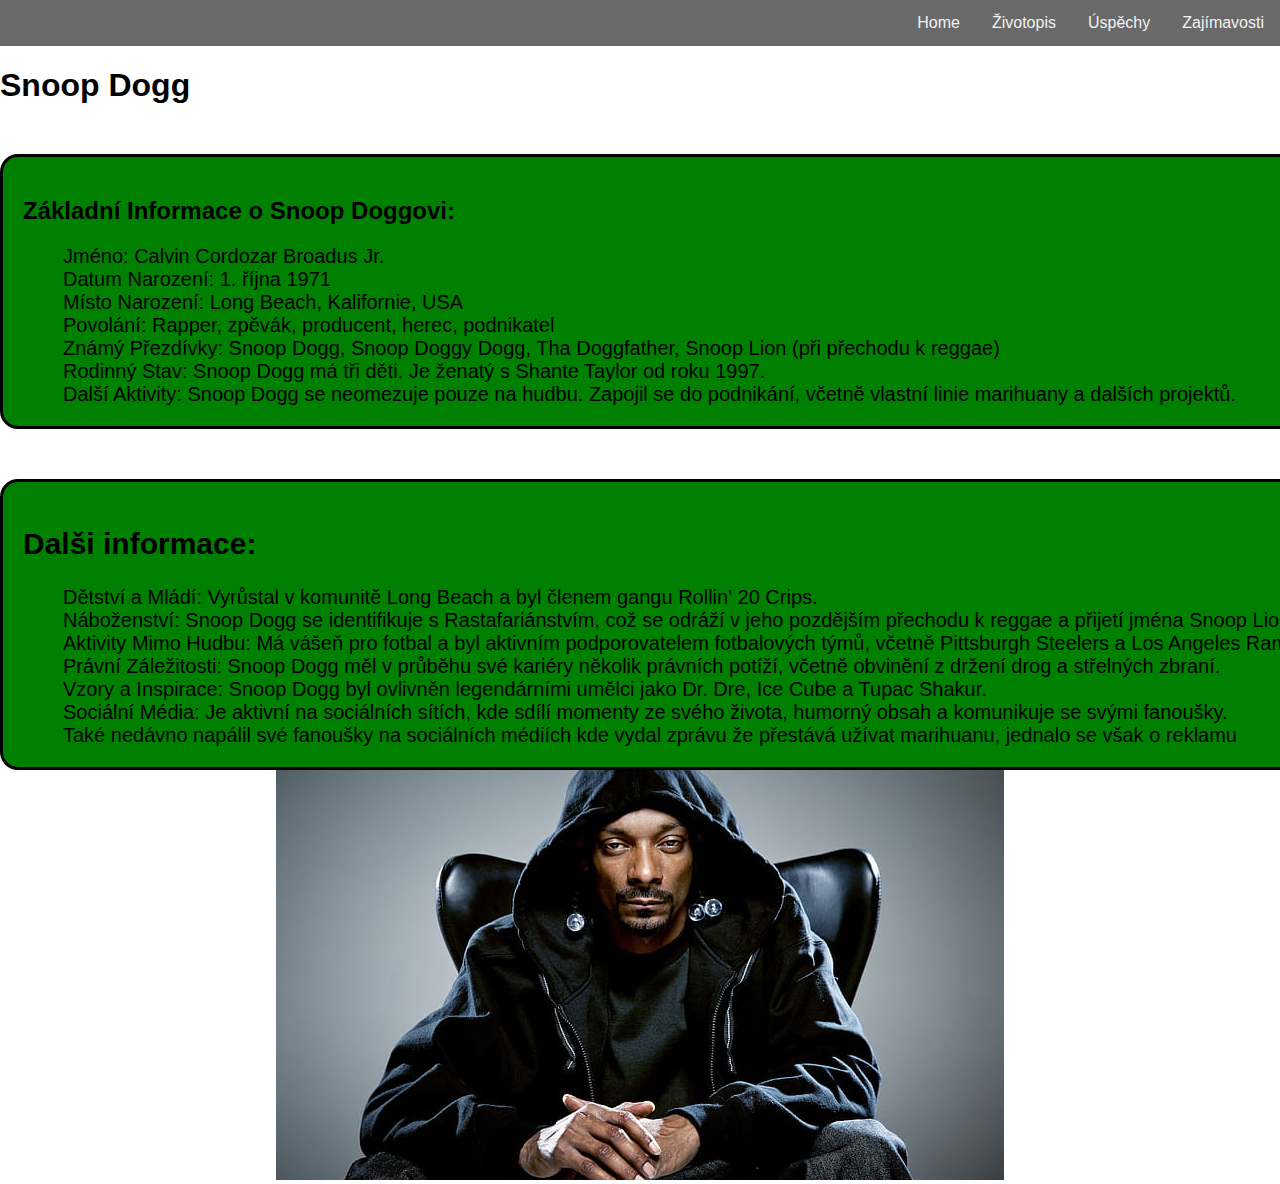
<file: index.html>
<!DOCTYPE html>
<html lang="en">
<head>
    <meta charset="UTF-8">
    <title>Title</title>
    <link rel="stylesheet" href="styles.css">
</head>
<body>
<div class="background_img"></div>
<div class="navbar">
    <a href="zajimavosti.html">Zajímavosti</a>
    <a href="uspechy.html">Úspěchy</a>
    <a href="zivotopis.html">Životopis</a>
    <a href="index.html">Home</a>
</div>
<h1>
    Snoop Dogg
</h1>
<div class="zak_info">
    <h2 class="zak_nadpis">Základní Informace o Snoop Doggovi:</h2>
    <ul class="zak_text">
        <li>Jméno: Calvin Cordozar Broadus Jr.</li>
        <li>Datum Narození: 1. října 1971</li>
        <li>Místo Narození: Long Beach, Kalifornie, USA</li>
        <li>Povolání: Rapper, zpěvák, producent, herec, podnikatel</li>
        <li>Známý Přezdívky: Snoop Dogg, Snoop Doggy Dogg, Tha Doggfather, Snoop Lion (při přechodu k reggae)</li>
        <li>Rodinný Stav: Snoop Dogg má tři děti. Je ženatý s Shante Taylor od roku 1997.</li>
        <li>Další Aktivity: Snoop Dogg se neomezuje pouze na hudbu. Zapojil se do podnikání, včetně vlastní linie marihuany a dalších projektů.</li>
    </ul>
</div>
<div class="dalsi_info">
    <h2 class="zak_nadpis">Dalši informace:</h2>
    <ul>
        <li>Dětství a Mládí: Vyrůstal v komunitě Long Beach a byl členem gangu Rollin' 20 Crips.</li>
        <li>Náboženství: Snoop Dogg se identifikuje s Rastafariánstvím, což se odráží v jeho pozdějším přechodu k reggae a přijetí jména Snoop Lion.</li>
        <li>Aktivity Mimo Hudbu: Má vášeň pro fotbal a byl aktivním podporovatelem fotbalových týmů, včetně Pittsburgh Steelers a Los Angeles Rams.</li>
        <li>Právní Záležitosti: Snoop Dogg měl v průběhu své kariéry několik právních potíží, včetně obvinění z držení drog a střelných zbraní.</li>
        <li>Vzory a Inspirace: Snoop Dogg byl ovlivněn legendárními umělci jako Dr. Dre, Ice Cube a Tupac Shakur.</li>
        <li>Sociální Média: Je aktivní na sociálních sítích, kde sdílí momenty ze svého života, humorný obsah a komunikuje se svými fanoušky.</li>
        <li>Také nedávno napálil své fanoušky na sociálních médiích kde vydal zprávu že přestává užívat marihuanu, jednalo se však o reklamu</li>
    </ul>
</div>
<div class="obrazek">
    <img src="img/snoop">
</div>
</body>
</html>
</file>
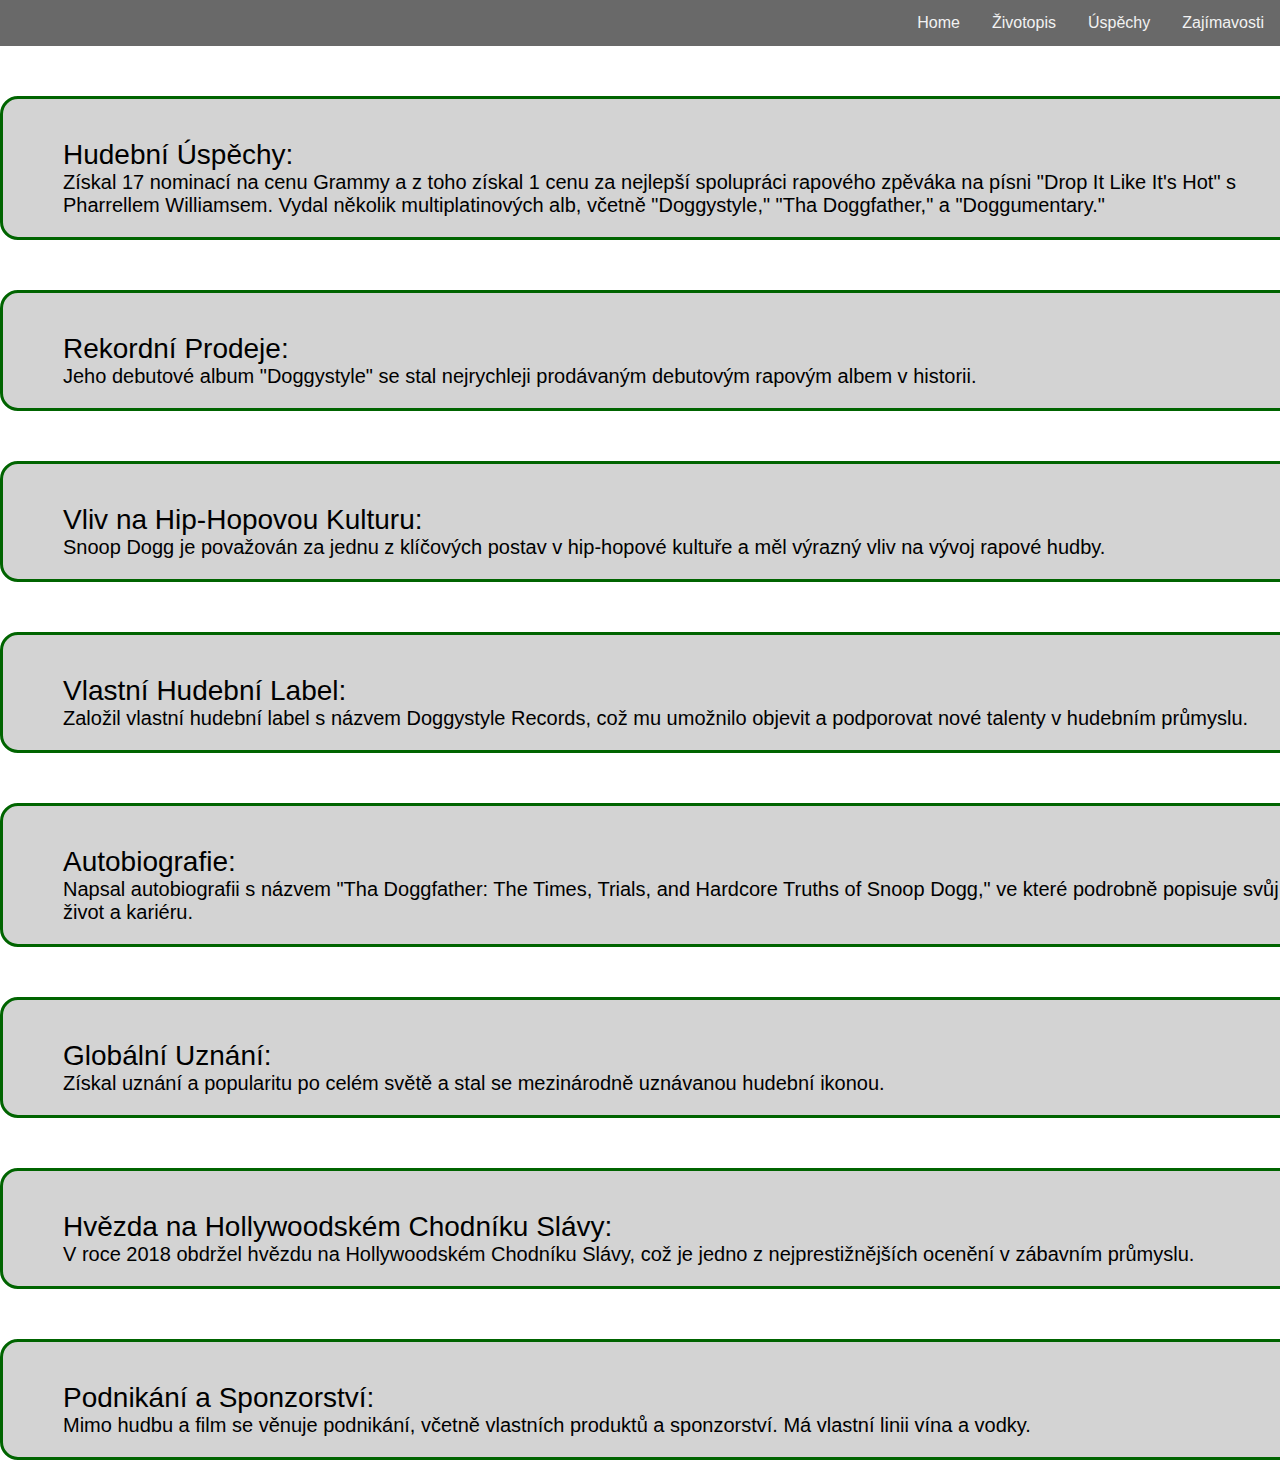
<file: uspechy.html>
<!DOCTYPE html>
<html lang="en">
<head>
    <meta charset="UTF-8">
    <title>Title</title>
    <link rel="stylesheet" href="styles.css">
</head>
<body>
<div class="navbar">
    <a href="zajimavosti.html">Zajímavosti</a>
    <a href="uspechy.html">Úspěchy</a>
    <a href="zivotopis.html">Životopis</a>
    <a href="index.html">Home</a>
</div>
<div class="zajimavosti_cards">
    <ul>
        <li class="nadpis_zaj">Hudební Úspěchy:</li>
        <li>Získal 17 nominací na cenu Grammy a z toho získal 1 cenu za nejlepší spolupráci rapového zpěváka na písni "Drop It Like It's Hot" s Pharrellem Williamsem.
            Vydal několik multiplatinových alb, včetně "Doggystyle," "Tha Doggfather," a "Doggumentary."</li>
    </ul>
</div>
<div class="zajimavosti_cards">
    <ul>
        <li class="nadpis_zaj">Rekordní Prodeje:</li>
        <li>Jeho debutové album "Doggystyle" se stal nejrychleji prodávaným debutovým rapovým albem v historii.</li>
    </ul>
</div>
<div class="zajimavosti_cards">
    <ul>
        <li class="nadpis_zaj">Vliv na Hip-Hopovou Kulturu:</li>
        <li>Snoop Dogg je považován za jednu z klíčových postav v hip-hopové kultuře a měl výrazný vliv na vývoj rapové hudby.</li>
    </ul>
</div>
<div class="zajimavosti_cards">
    <ul>
        <li class="nadpis_zaj">Vlastní Hudební Label:</li>
        <li>Založil vlastní hudební label s názvem Doggystyle Records, což mu umožnilo objevit a podporovat nové talenty v hudebním průmyslu.</li>
    </ul>
</div>
<div class="zajimavosti_cards">
    <ul>
        <li class="nadpis_zaj">Autobiografie:</li>
        <li>Napsal autobiografii s názvem "Tha Doggfather: The Times, Trials, and Hardcore Truths of Snoop Dogg," ve které podrobně popisuje svůj život a kariéru.</li>
    </ul>
</div>
<div class="zajimavosti_cards">
    <ul>
        <li class="nadpis_zaj">Globální Uznání:</li>
        <li>Získal uznání a popularitu po celém světě a stal se mezinárodně uznávanou hudební ikonou.</li>
    </ul>
</div>
<div class="zajimavosti_cards">
    <ul>
        <li class="nadpis_zaj">Hvězda na Hollywoodském Chodníku Slávy:</li>
        <li>V roce 2018 obdržel hvězdu na Hollywoodském Chodníku Slávy, což je jedno z nejprestižnějších ocenění v zábavním průmyslu.</li>
    </ul>
</div>
<div class="zajimavosti_cards">
    <ul>
        <li class="nadpis_zaj">Podnikání a Sponzorství:</li>
        <li>Mimo hudbu a film se věnuje podnikání, včetně vlastních produktů a sponzorství. Má vlastní linii vína a vodky.</li>
    </ul>
</div>
</body>
</html>
</file>
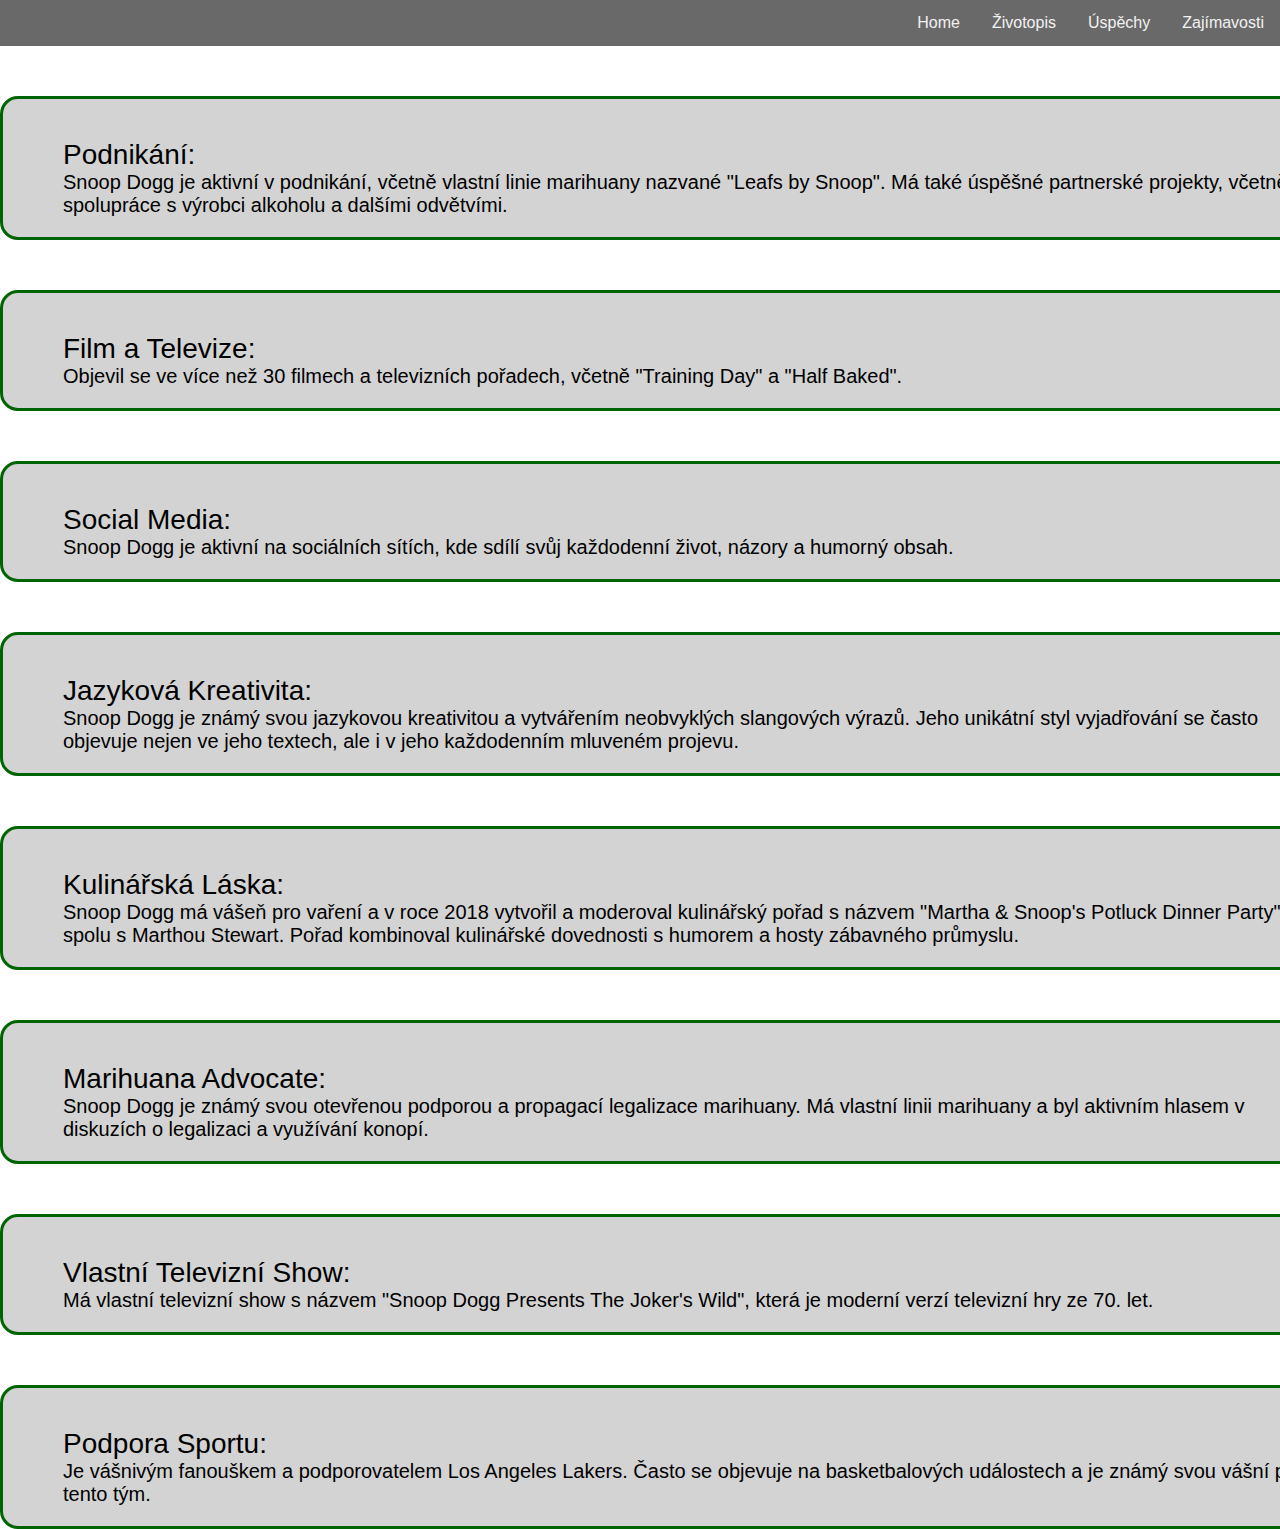
<file: zajimavosti.html>
<!DOCTYPE html>
<html lang="en">
<head>
    <meta charset="UTF-8">
    <title>Title</title>
    <link rel="stylesheet" href="styles.css">
</head>
<body>
<div class="navbar">
    <a href="zajimavosti.html">Zajímavosti</a>
    <a href="uspechy.html">Úspěchy</a>
    <a href="zivotopis.html">Životopis</a>
    <a href="index.html">Home</a>
</div>
<div class="zajimavosti_cards">
    <ul>
        <li class="nadpis_zaj">Podnikání:</li>
        <li>Snoop Dogg je aktivní v podnikání, včetně vlastní linie marihuany nazvané "Leafs by Snoop".
            Má také úspěšné partnerské projekty, včetně spolupráce s výrobci alkoholu a dalšími odvětvími.</li>
    </ul>
</div>
<div class="zajimavosti_cards">
    <ul>
        <li class="nadpis_zaj">Film a Televize:</li>
        <li>Objevil se ve více než 30 filmech a televizních pořadech, včetně "Training Day" a "Half Baked".</li>
    </ul>
</div>
<div class="zajimavosti_cards">
    <ul>
        <li class="nadpis_zaj">Social Media:
        <li>Snoop Dogg je aktivní na sociálních sítích, kde sdílí svůj každodenní život, názory a humorný obsah.</li>
    </ul>
</div>
<div class="zajimavosti_cards">
    <ul>
        <li class="nadpis_zaj">Jazyková Kreativita:</li>
        <li>Snoop Dogg je známý svou jazykovou kreativitou a vytvářením neobvyklých slangových výrazů. Jeho unikátní styl vyjadřování se často objevuje nejen ve jeho textech, ale i v jeho každodenním mluveném projevu.</li>
    </ul>
</div>
<div class="zajimavosti_cards">
    <ul>
        <li class="nadpis_zaj">Kulinářská Láska:</li>
        <li>Snoop Dogg má vášeň pro vaření a v roce 2018 vytvořil a moderoval kulinářský pořad s názvem "Martha & Snoop's Potluck Dinner Party" spolu s Marthou Stewart. Pořad kombinoval kulinářské dovednosti s humorem a hosty zábavného průmyslu.</li>
    </ul>
</div>
<div class="zajimavosti_cards">
    <ul>
        <li class="nadpis_zaj">Marihuana Advocate:</li>
        <li>Snoop Dogg je známý svou otevřenou podporou a propagací legalizace marihuany. Má vlastní linii marihuany a byl aktivním hlasem v diskuzích o legalizaci a využívání konopí.</li>
    </ul>
</div>
<div class="zajimavosti_cards">
    <ul>
        <li class="nadpis_zaj">Vlastní Televizní Show:</li>
        <li>Má vlastní televizní show s názvem "Snoop Dogg Presents The Joker's Wild", která je moderní verzí televizní hry ze 70. let.</li>
    </ul>
</div>
<div class="zajimavosti_cards">
    <ul>
        <li class="nadpis_zaj"> Podpora Sportu:</li>
        <li>Je vášnivým fanouškem a podporovatelem Los Angeles Lakers. Často se objevuje na basketbalových událostech a je známý svou vášní pro tento tým.</li>
    </ul>
</div>
</body>
</html>
</file>
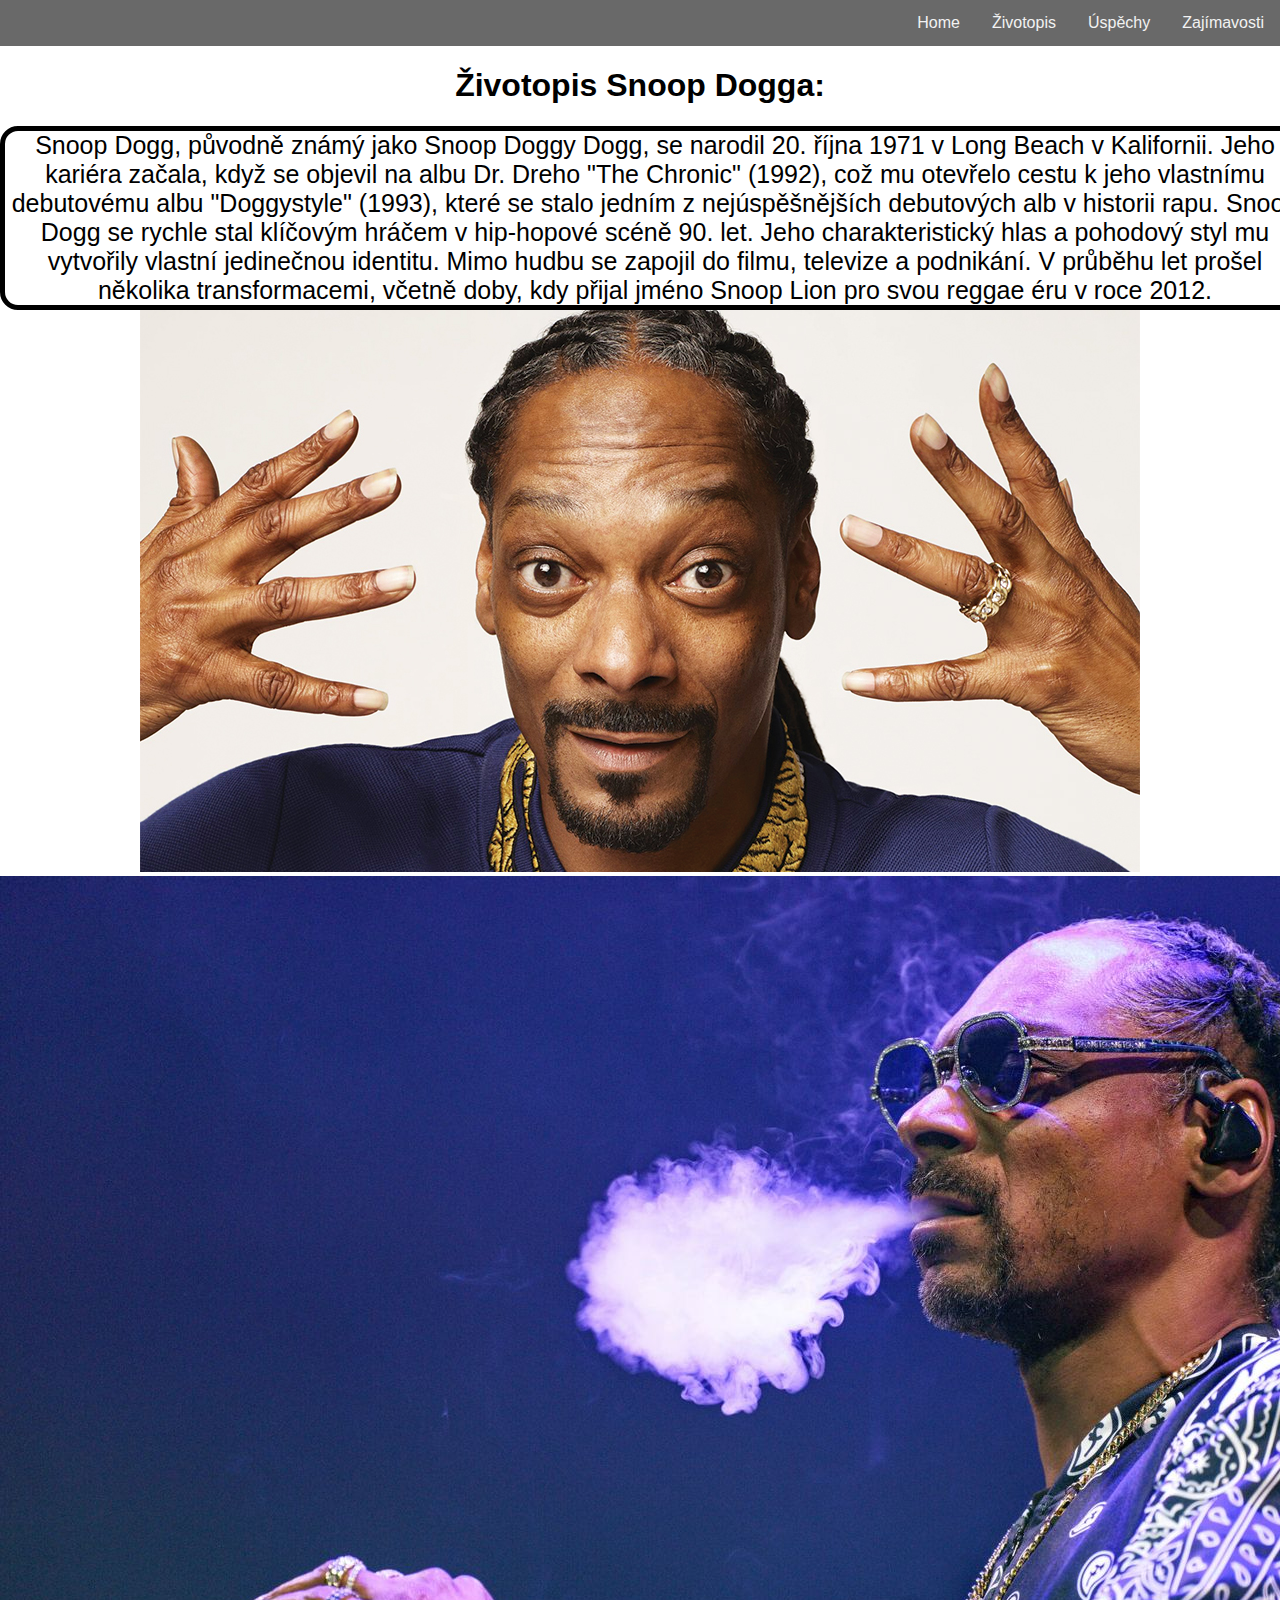
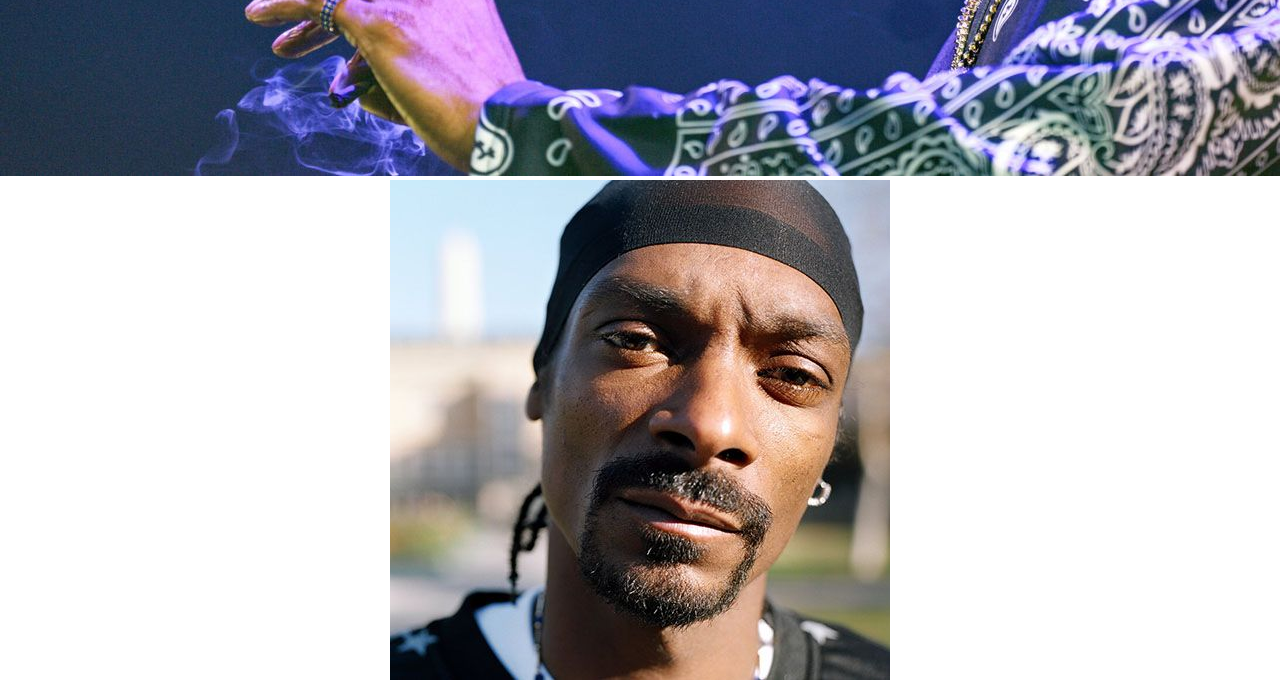
<file: zivotopis.html>
<!DOCTYPE html>
<html lang="en">
<head>
    <meta charset="UTF-8">
    <title>Title</title>
    <link rel="stylesheet" href="styles.css">
</head>
<body>
<div class="navbar">
    <a href="zajimavosti.html">Zajímavosti</a>
    <a href="uspechy.html">Úspěchy</a>
    <a href="zivotopis.html">Životopis</a>
    <a href="index.html">Home</a>
</div>
    <h1 class="zivotopis_nadpis">Životopis Snoop Dogga:</h1>
<p class="zivotopis">Snoop Dogg, původně známý jako Snoop Doggy Dogg, se narodil 20. října 1971 v Long Beach v Kalifornii. Jeho kariéra začala, když se objevil na albu Dr. Dreho "The Chronic" (1992), což mu otevřelo cestu k jeho vlastnímu debutovému albu "Doggystyle" (1993), které se stalo jedním z nejúspěšnějších debutových alb v historii rapu. Snoop Dogg se rychle stal klíčovým hráčem v hip-hopové scéně 90. let. Jeho charakteristický hlas a pohodový styl mu vytvořily vlastní jedinečnou identitu. Mimo hudbu se zapojil do filmu, televize a podnikání. V průběhu let prošel několika transformacemi, včetně doby, kdy přijal jméno Snoop Lion pro svou reggae éru v roce 2012.</p>
<div class="obrazek">
<img src="img/dogg.jpg" >
</div>
<div class="obrazek">
    <img src="img/snoop_smoke.jpg" >
</div>
<div class="obrazek">
    <img src="img/snoop_dog.jpg" >
</div>

</body>
</html>
</file>
<file: styles.css>
body {
    font-family: Arial, sans-serif;
    margin: 0;
    padding: 0;
}

.navbar {
    background-color: dimgray;
    overflow: hidden;
}

.navbar a {
    float: right;
    display: block;
    color: #f2f2f2;
    text-align: right;
    padding: 14px 16px;
    text-decoration: none;
}

.navbar a:hover {
    background-color: #ddd;
    color: black;
}

.zak_text, .dalsi_info{
    font-size: 20px;
    list-style: none;
}

.zak_info, .dalsi_info{
    border: solid black;
    border-radius: 18px;
    text-align: left;
    padding-top: 20px;
    padding-left: 20px;
    width: 1300px;
    margin: 50px auto auto;
    background-color: green;
}


.zajimavosti_cards{
    border: solid darkgreen;
    border-radius: 18px;
    text-align: left;
    padding-top: 20px;
    padding-left: 20px;
    width: 1300px;
    margin: 50px auto auto;
    list-style: none;
    font-size: 20px;
    background-color: lightgray;
}
.nadpis_zaj{
    font-size: 28px;
    font: bold;
}
*{
    list-style: none;
}
.zivotopis_nadpis{
    text-align: center;
}
.zivotopis{
    border: solid black 5px;
    border-radius: 18px;
    text-align: center;
    width: 1300px;
    margin: 20px auto auto;
    font-size: 25px;

}
.obrazek{
    text-align: center;
}
</file>
